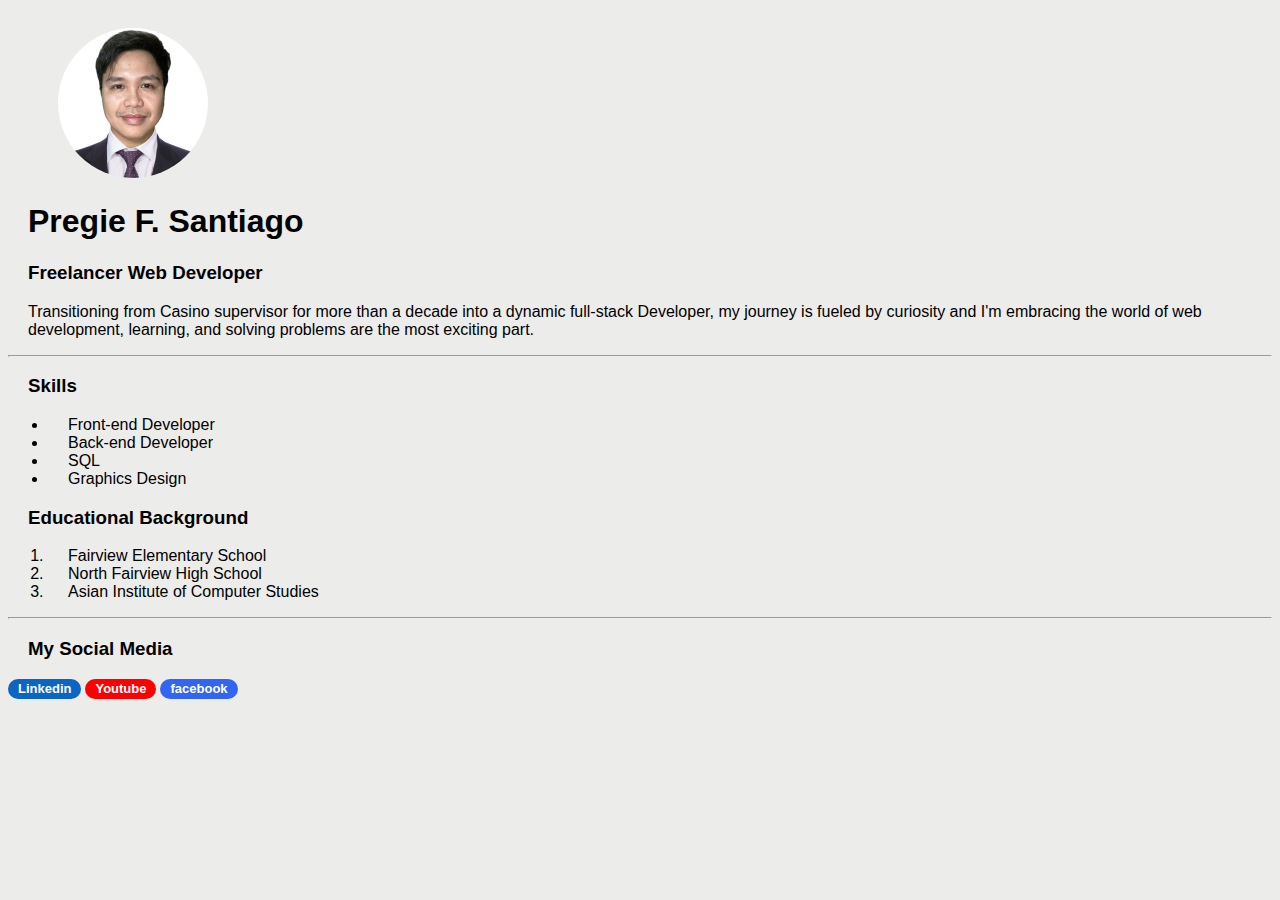
<file: index.html>
<!DOCTYPE html>
<html lang="en">
<head>
    <meta charset="UTF-8">
    <meta name="viewport" content="width=device-width, initial-scale=1.0">
    <title>Bio</title>
    <link rel="stylesheet" href="Bio.css">
   </head>

<body>

    
    <img class="thumbnail" src="files/Pregie_F_Santiago_2x2.jpg" alt="Picture of pregie"/>
    
    <h1>
    Pregie F. Santiago
    </h1>

    <h3>
    Freelancer Web Developer
    </h3>

    <p>
      Transitioning from Casino supervisor for more than a decade into a dynamic full-stack Developer, my journey is fueled by curiosity and I'm embracing the world of web development, learning, and solving problems are the most exciting part.
    </p>

    <hr/>

    <h3>
      Skills
    </h3>

    <ul>
      <li>Front-end Developer</li>
      <li>Back-end Developer</li>
      <li>SQL</li>
      <li>Graphics Design</li>
    </ul>

    <h3>
      Educational Background
    </h3>
    <ol>
      <li>Fairview Elementary School</li>
      <li>North Fairview High School</li>
      <li>Asian Institute of Computer Studies</li>
    </ol>

    <hr/>

    <h3>
      My Social Media
    </h3>

    <a class="linkedin" href="https://www.linkedin.com/in/pregie-santiago/" target="_blank"><strong>Linkedin</strong></a>
    <a class="youtube" href="https://www.youtube.com/@exomaniacph7566/featured" target="_blank"><strong>Youtube</strong></a>
    <a class="facebook" href="https://www.facebook.com/pregie.santiago/" target="_blank"><strong>facebook</strong></a>

</body>
</html>
</file>
<file: Bio.css>
body {
    background-color: #ececea;
}


.thumbnail{
    object-fit: cover;
    object-position: center;
    height: 150px;
    width: 150px;
    border-radius: 50%;
    padding-left: 50px;
    padding-right: 50px;
    margin-top: 20px;
    }

    p,h1,h3,li,a{
        font-family: Verdana, Geneva, Tahoma, sans-serif;
        padding-left: 20px;
    }

.linkedin {
    background-color: rgb(10, 102, 194);
    padding-left: 10px;
    padding-right: 10px;
    padding-top: 2px;
    padding-bottom: 3px;
    font-size: 13px;
    color: white;
    border-radius: 20px;
   cursor: pointer;
   text-decoration: none;
}

.youtube {
    background-color: red;
    padding-left: 10px;
    padding-right: 10px;
    padding-top: 2px;
    padding-bottom: 3px;
    font-size: 13px;
    color: white;
    border-radius: 20px;
    cursor: pointer;
    text-decoration: none;
}


.facebook {
    background-color: rgb(50, 101, 241);
    padding-left: 10px;
    padding-right: 10px;
    padding-top: 2px;
    padding-bottom: 3px;
    font-size: 13px;
    color: white;
    border-radius: 20px;
    cursor: pointer;
    text-decoration: none;
}
</file>
